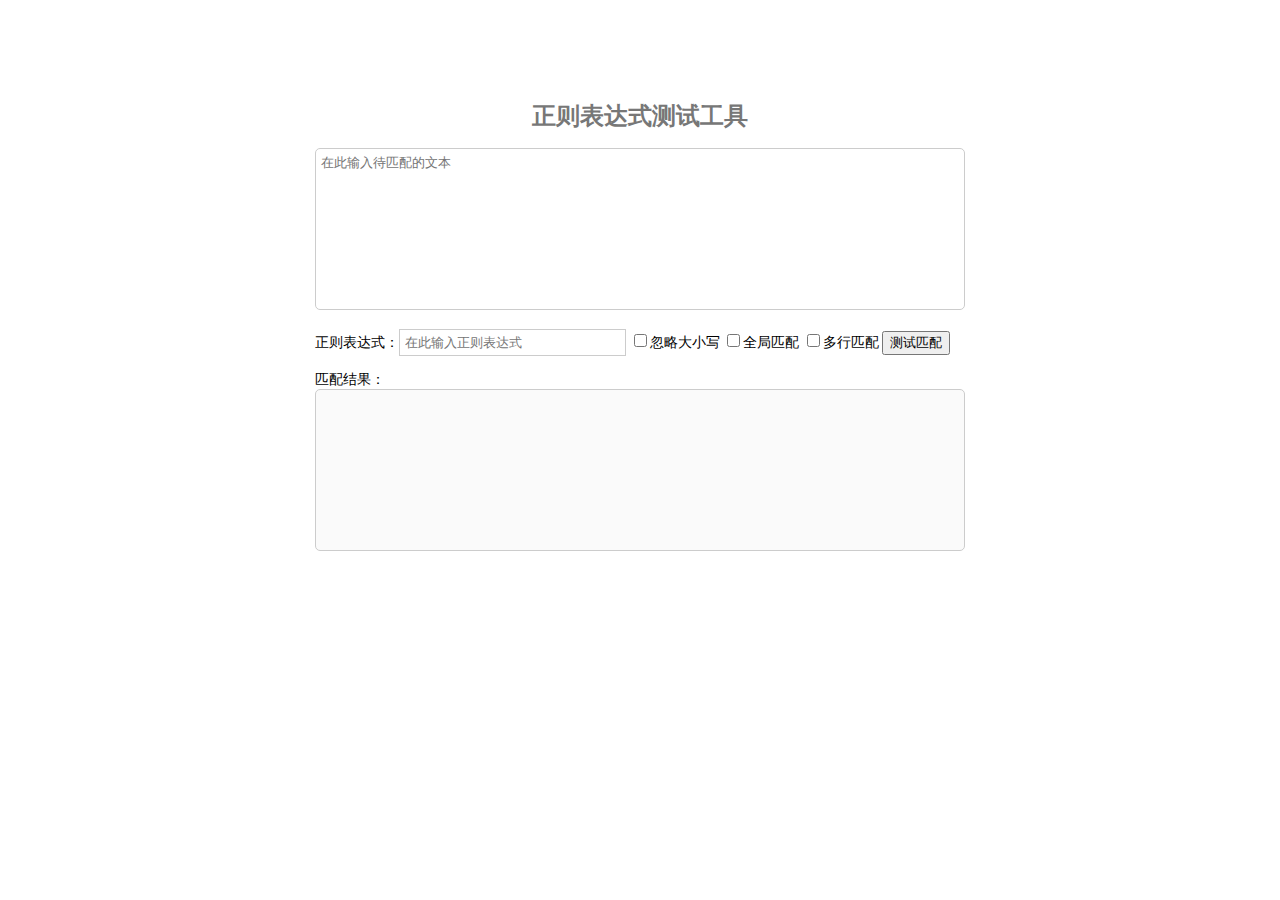
<file: 正则表达式测试工具.html>
<!DOCTYPE html>
<html lang="en">
<head>
	<meta charset="UTF-8">
	<title>Document</title>
	<style>
		.regexp{
			width: 650px;
			margin: 100px auto;
			font-size: 14px;
		}
		.regexp .title{
			color: #777;
			font-size: 24px;
			text-align: center;
		}
		.regexp .textBox{
			width: 638px;
			height: 150px;
			border: 1px solid #ccc;
			border-radius: 5px;
			padding: 5px;
			resize: none;
		}
		.regexp div{
			margin: 15px 0;
		}
		.regexp .textField{
			width: 215px;
			padding: 5px;
			border: 1px solid #ccc;
		}
	</style>
</head>
<body>
	<div class="regexp">
		<h1 class="title">正则表达式测试工具</h1>
		<textarea id="userText" class="textBox"  placeholder="在此输入待匹配的文本"></textarea>
		<div>
			正则表达式：<input type="text" id="userRegExp" class="textField" placeholder="在此输入正则表达式">
			<input type="checkbox" name="userModifier" value="i"/>忽略大小写
			<input type="checkbox" name="userModifier" value="g"/>全局匹配
			<input type="checkbox" name="userModifier" value="m"/>多行匹配
			<input type="button" id="matchingBtn" value="测试匹配">
		</div>
		匹配结果：
		<textarea id="matchingResult" class="textBox" disabled="disabled"></textarea>
	</div>
	<script>
		var userText = document.getElementById("userText"),
			userRegExp = document.getElementById("userRegExp"),
			userModifier = document.getElementsByName("userModifier"),
			matchingBtn = document.getElementById("matchingBtn"), 
			matchingResult = document.getElementById("matchingResult");
		var pattern,
			modifier="";	

			for(var i=0;i<userModifier.length;i++){
				userModifier[i].onclick = function () {
					modifier = "";
					for(var j=0;j<userModifier.length;j++){
						if(userModifier[j].checked){
							modifier += userModifier[j].value;
						}
					}
				}
			}

			matchingBtn.onclick = function () {
				if(!userText.value){
					alert("请输入待匹配的文本！");
					userText.focus();
					return;
				}
				if(!userRegExp.value){
					alert("请输入正则表达式！");
					userRegExp.focus();
					return;
				}
				pattern = new RegExp(userRegExp.value,modifier);
				matchingResult.value = pattern.exec(userText.value) || "没有匹配";
			}
	</script>
</body>
</html>
</file>
